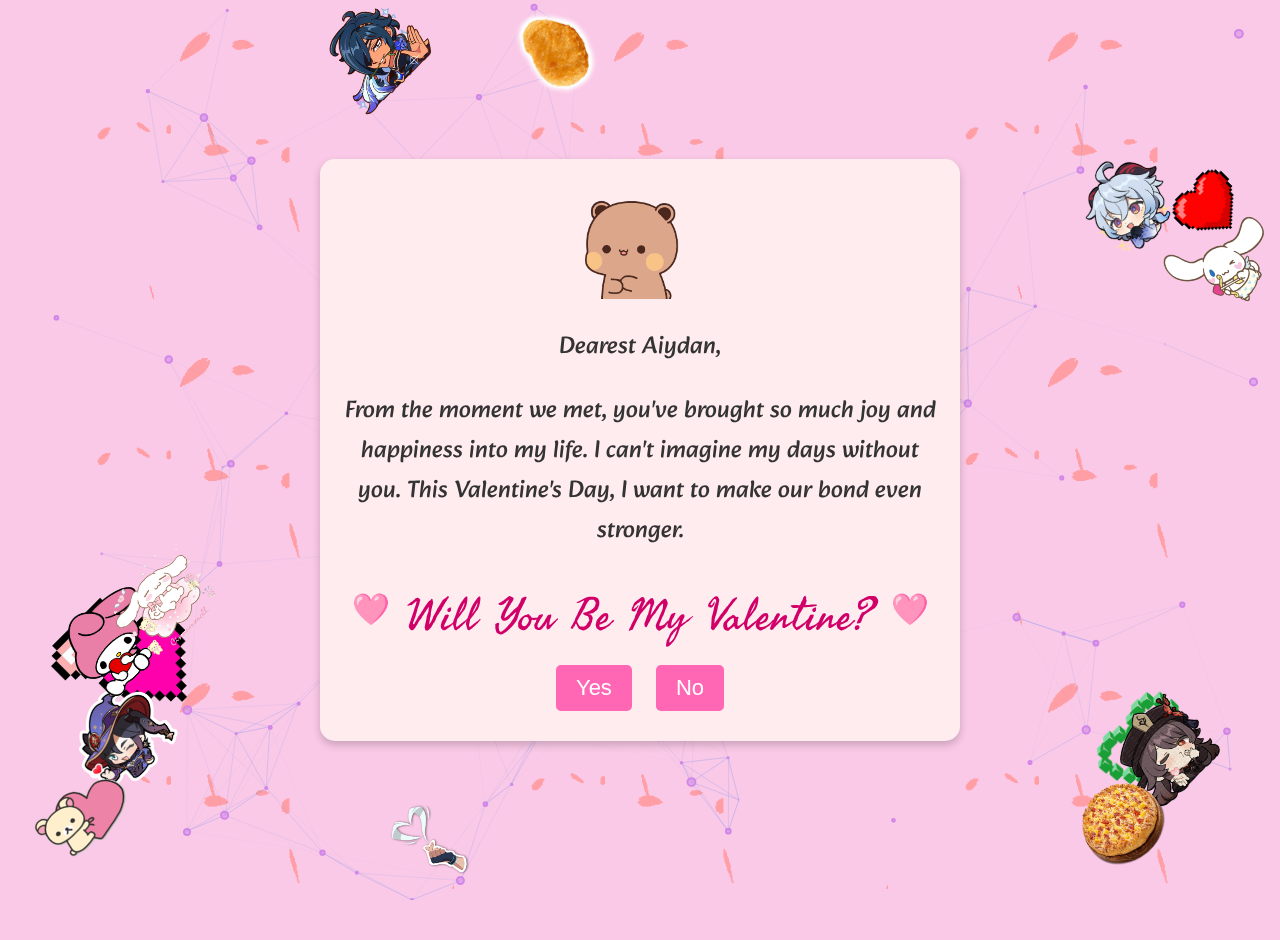
<file: index.html>
<!DOCTYPE html>
<html lang="en">

<head>
    <meta charset="UTF-8">
    <meta name="viewport" content="width=device-width, initial-scale=1.0">
    <title>Be My Valentine</title>
    <link rel="icon" type="image/x-icon" href="./img/heart.gif">
    <link rel="stylesheet" href="style.css">
</head>

<body>
    <div class="main">
        <img src="./img/pink-heart-2.png" alt="heart" class="heart" id="heart1">
        <img src="./img/heart.png.png" alt="heart" class="heart" id="heart2">
        <img src="./img/pink-heart.png" alt="heart" class="heart" id="heart3">
        <img src="./img/ganyu.png.png" alt="ganyu" class="heart" id="heart4">
        <img src="./img/heart-stealer.webp" alt="heart stealer" class="heart" id="heart4">
        <img src="./img/chicken-nuggie.png" alt="chicken nugget" class="heart" id="heart5">
        <img src="./img/dv-heart.png" alt="dva heart spray" class="heart" id="heart6">
        <img src="./img/mona-heart.png" alt="mona heart" class="heart" id="heart7">
        <img src="./img/hu-toe-heart.png" alt="hu toe heart" class="heart" id="heart8">
        <img src="./img/pineapple-pizza.png" alt="hu toe heart" class="heart" id="heart9">
        <img src="./img/rilakkuma-heart.png" alt="rilakkuma heart" class="heart" id="heart10">
        <img src="./img/my-melody-heart.png" alt="my melody heart" class="heart" id="heart11">
        <img src="./img/cinnamoroll-cupid.png" alt="cinnamoroll cupid" class="heart" id="heart12">
        <img src="./img/cinnamoroll-heart.png" alt="cinnamoroll heart" class="heart" id="heart13">
        <img src="./img/jett-heart.webp" alt="jett heart" class="heart" id="heart14">



        <!-- particles.js container -->
        <div id="particles-js"></div>
        <audio src="./audio/chimes.mp3" autoplay="autoplay" loop="loop"></audio>
        <div class="container">
            <img src="./img/hehehehe.gif" alt="hehehehe" class="hehebear">
            <p>Dearest Aiydan,</p>
            <p>From the moment we met, you've brought so much joy and happiness into my life. I can't imagine my days
                without you. This Valentine's Day, I want to make our bond even stronger.</p>
            <h1 class="title"> <img src="./img/heart.gif" class="heart-gif" alt="heart gif"> Will You Be My Valentine?
                <img src="./img/heart.gif" class="heart-gif" alt="heart gif">
            </h1>
            <!-- Response Buttons -->
            <div class="response-buttons">
                <button id="yesButton" onclick="playAudio('./audio/success-bell.mp3')">Yes</button>
                <button id="noButton">No</button>
            </div>
        </div>
    </div>
    </div>
    <script src="./particles.js"></script>
    <script src="script.js"></script>
    <script>
        function playAudio(url) {
            new Audio(url).play();
        }

    </script>
</body>

</html>
</file>
<file: style.css>
@import url('https://fonts.googleapis.com/css2?family=Freehand&display=swap');
@import url('https://fonts.googleapis.com/css2?family=Alkatra:wght@400..700&family=Freehand&display=swap');


body,
html {
    height: 100%;
    margin: 0;
    display: flex;
    justify-content: center;
    align-items: center;
    background-color: #fac9e7;
    overflow: hidden;
    /* Prevents scrolling due to floating hearts */
    position: relative;
    /* For absolute positioning of the No button */
    cursor: url("./img/ghost.png"), auto;
}

body {
    font-family: 'Arial', sans-serif;
    color: #333;
    text-align: center;
    padding: 20px;
}

.hehebear {
    width: 120px;
    height: auto;
}

.chipi-chipi-chapa-chapa-chipi-gif {
    width: 200px;
    height: auto;
}

.container {
    width: 100%;
    max-width: 600px;
    max-height: 700px;
    /* Adjust based on your needs */
    background-color: #ffecef;
    padding: 20px;
    border-radius: 15px;
    box-shadow: 0 4px 8px rgba(0, 0, 0, 0.2);
    margin: 20px;
    position: relative;
    /* Ensures it's above the hearts */
    z-index: 2;
    /* Higher than the hearts */

    overflow-y: auto;
    scrollbar-width: none;

}

.heart-gif {
    height: 40px;
    width: auto;
}


.title {
    color: #d10069;
    font-family: "Freehand", cursive;
    font-weight: 400;
    font-style: normal;
    font-size: 2.75rem;
    /* Ensures the content is not revealed until the animation */
    overflow: hidden;
    /* Keeps the content on a single line */
    white-space: nowrap;
    margin: 0 auto;
    /* Gives that scrolling effect as the typing happens */
    letter-spacing: 1px;
    /* Adjust as needed */
    animation:
        typing 3.5s steps(40, end),
        blink-caret .85s step-end infinite;
}

p {
    font-size: 1.5rem;
    font-family: "Alkatra", system-ui;
    font-optical-sizing: auto;
}

::selection {
    background: #d10069;
    color: #ffffff;
}

.response-buttons button {
    padding: 10px 20px;
    margin: 10px;
    border: none;
    border-radius: 5px;
    background-color: #ff66b3;
    color: white;
    font-size: 22px;
    transition: background-color 0.3s ease;
    /* For dynamic positioning */
    position: relative;
    cursor: url("./img/pointer.png"), auto;
}

.main {
    background: url("./img/petals-falling.gif"), #fac9e7;
    background-size: 35%;
    color: var(--pink);
    font-family: "Happy Font";
    height: 100vh;
    width: 100vw;
    overflow: hidden;
    position: relative;
    display: flex;
    justify-content: center;
    align-items: center;

}

.response-buttons button:hover {
    background-color: #cc0052;
}

.heart {
    position: absolute;
    width: 100px;
    height: 90px;
    transform: rotate(-45deg);
    animation: float 8s ease-in-out infinite;
    user-select: none;
    pointer-events: none;
    z-index: 2;
}

.heart::before,
.heart::after {
    content: "";
    position: absolute;
    top: 0;
    width: 100px;
    height: 45px;
    border-radius: 50px 50px 0 0;
}

.heart::before {
    left: 50px;
}

.heart::after {
    left: -50px;
}

#countdown {
    font-family: "Alkatra", cursive;
    font-size: 30px;
}

@keyframes float {

    0%,
    100% {
        transform: translateY(0) rotate(0deg);
    }

    50% {
        transform: translateY(-50px) rotate(-360deg);
    }
}

@keyframes typing {
    from {
        width: 0
    }

    to {
        width: 100%
    }
}

/* The typewriter cursor effect */
@keyframes blink-caret {

    from,
    to {
        border-color: transparent
    }

    50% {
        border-color: #d10069;
    }
}

#heart1,
#heart6,
#heart8 {
    animation-delay: 0s
}

#heart2,
#heart7,
#heart11 {
    animation-delay: 2s
}

#heart3,
#heart9,
#heart13 {
    animation-delay: 1.5s
}

#heart5,
#heart12,
#heart14 {
    animation-delay: 1s
}

/* Adjust positions and delays for additional hearts as needed */

.count-particles {
    background: #000022;
    position: absolute;
    top: 48px;
    left: 0;
    width: 80px;
    color: #13E8E9;
    font-size: .8em;
    text-align: left;
    text-indent: 4px;
    line-height: 14px;
    padding-bottom: 2px;
    font-family: Helvetica, Arial, sans-serif;
    font-weight: bold;
    z-index: 1;
}

.js-count-particles {
    font-size: 1.1em;
}

#stats,
.count-particles {
    margin-top: 5px;
    margin-left: 5px;
}

#stats {
    border-radius: 3px 3px 0 0;
    overflow: hidden;
}

.count-particles {
    border-radius: 0 0 3px 3px;
}


/* ---- particles.js container ---- */

#particles-js {
    width: 100%;
    height: 100%;
    position: absolute;
}
</file>
